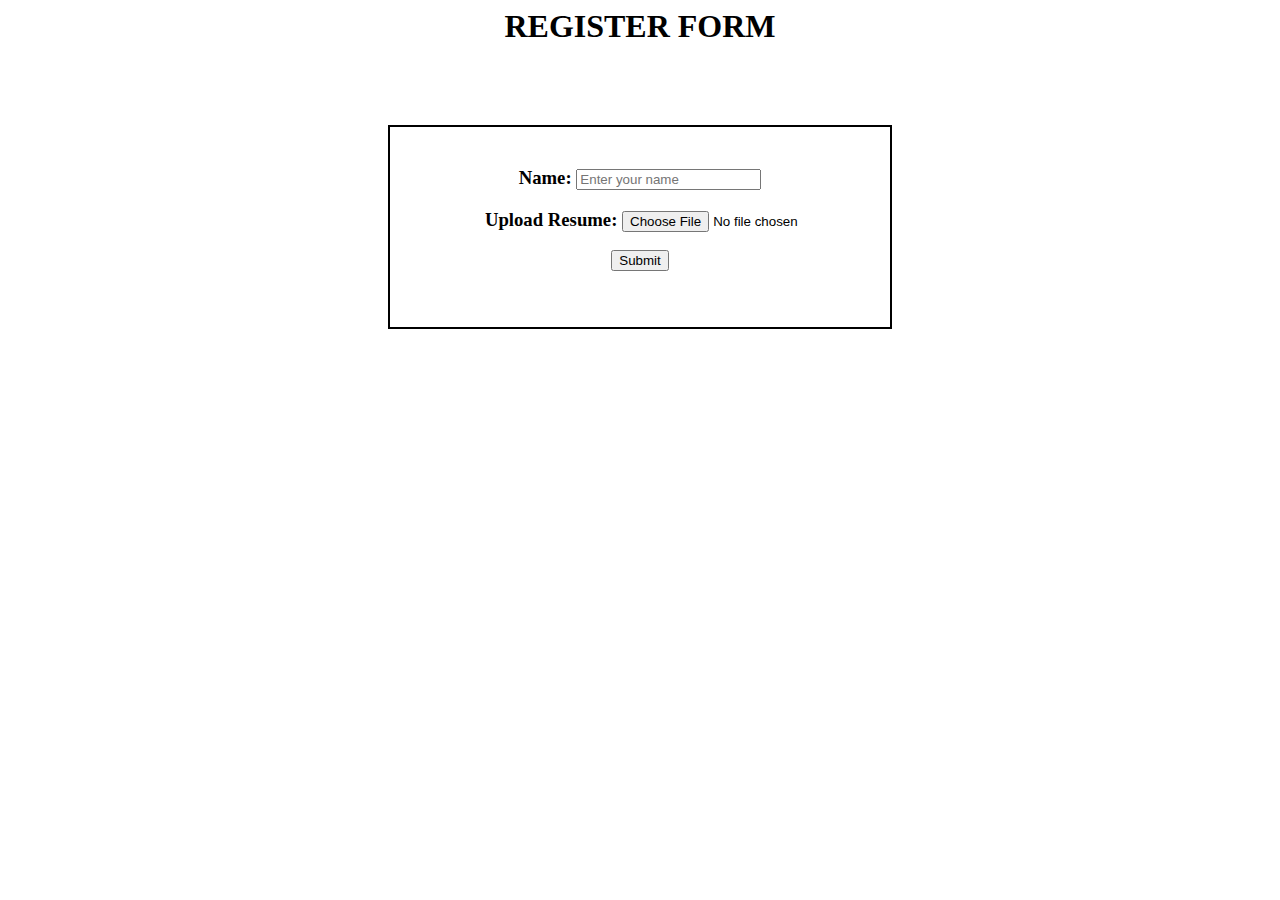
<file: Frontend/index.html>
<html>
<head>
    <title>Register Page</title>
    <style>
        div {
            height: 200px;
            width: 500px;
            margin-top: 80px;
            border-color: black;
            border-width: 2px;
            border-style: solid;
        }

        a {
            display: inline-block;
            margin-top: 20px;
        }
    </style>
    <script src="jquery-3.7.1.min.js"></script>
    <script>
        $(document).ready(function () {
            const max_size = 10 * 1024 * 1024;

            $("#resume_file").on("change", function () {
                let file = this.files[0];
                if (file && file.size > max_size) {
                    alert("File is too large! Max 10 MB is allowed.");
                    $(this).val("");
                }
            });

            $("#register").on("submit", function (e) {
                e.preventDefault();

                let formData = new FormData(this);

                $.ajax({
                    url: "http://localhost:8000/api/register",
                    method: "POST",
                    data: formData,
                    processData: false,
                    contentType: false,
                    success: function (response) {
                        alert("Registration successful!");
                        console.log(response);

                        localStorage.setItem("user_name", formData.get("name"));
                        localStorage.setItem("parsed_resume", JSON.stringify(response.parsed_resume));

                        window.location.href = "result.html";
                    },
                    error: function (xhr, status, error) {
                        alert("Registration failed!");
                        console.error(error);
                    }
                });
            });
        });
    </script>
</head>

<body>
    <center>
        <h1>REGISTER FORM</h1>
        <div style="background-color: white;">
            <form id="register" enctype="multipart/form-data">
                <h3 style="margin-top: 40px;">
                    Name: <input type="text" placeholder="Enter your name" name="name" required />
                </h3>

                <h3 style="padding-left: 80px;">
                    Upload Resume: <input type="file" id="resume_file" name="resume_file" required />
                </h3>

                <button type="submit">Submit</button>
            </form>
        </div>

    </center>
</body>
</html>
</file>
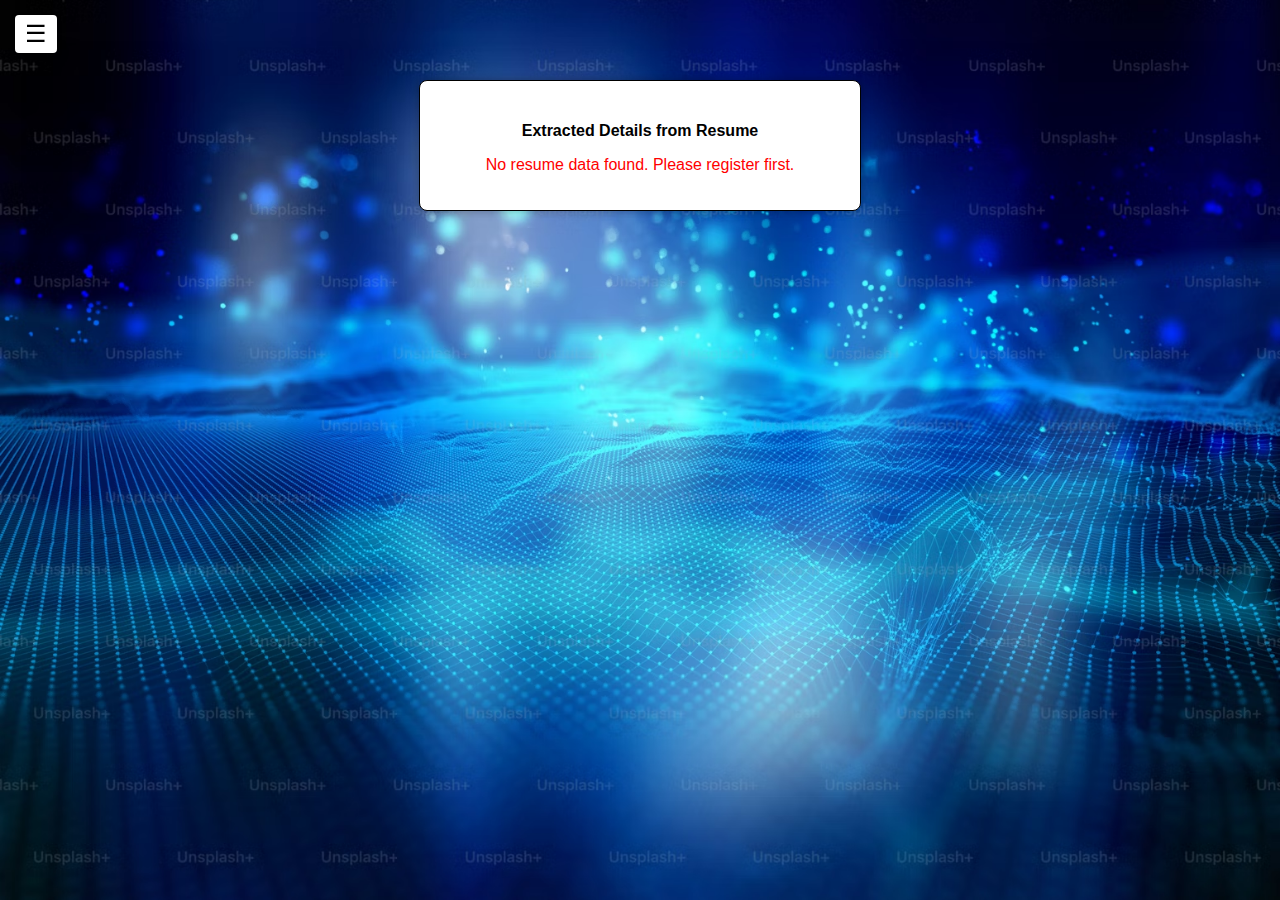
<file: Frontend/result.html>
<html>
<head>
    <title>Parsed Content</title>
    <style>
        body {
            margin: 0;
            font-family: Arial, sans-serif;
            background: url("bg.avif") no-repeat center center fixed;
            background-size: cover;
        }

        /* Hamburger menu icon */
        .hamburger {
            position: fixed;
            top: 15px;
            left: 15px;
            cursor: pointer;
            z-index: 1001;
            font-size: 24px;
            background: white;
            border-radius: 4px;
            padding: 5px 10px;
            box-shadow: 0px 2px 5px rgba(0,0,0,0.3);
        }

        /* Sidebar menu */
        .sidebar {
            position: fixed;
            top: 0;
            left: -220px;
            width: 200px;
            height: 100%;
            background-color: white;
            box-shadow: 2px 0px 5px rgba(0,0,0,0.3);
            padding-top: 60px;
            transition: left 0.3s ease;
            z-index: 1000;
        }

        .sidebar a {
            display: block;
            padding: 12px 20px;
            color: black;
            text-decoration: none;
            font-weight: bold;
        }

        .sidebar a:hover {
            background-color: #f0f0f0;
        }

        /* Active sidebar */
        .sidebar.active {
            left: 0;
        }

        /* Main content box */
        #one {
            width: 400px;
            background-color: white;
            border: 1px solid black;
            padding: 20px;
            border-radius: 8px;
            box-shadow: 0px 0px 10px rgba(0,0,0,0.3);
            margin-top: 80px;
        }

        h4 {
            margin-bottom: 15px;
            text-align: center;
        }

        .section-title {
            font-weight: bold;
            margin-top: 15px;
            margin-bottom: 5px;
            text-align: left; 
        }

        ul {
            text-align: left;
            margin: 0 0 15px 0;
            padding-left: 20px;
        }

        ul li {
            margin-bottom: 5px;
        }
    </style>

    <script src="jquery-3.7.1.min.js"></script>
    <script>
        $(document).ready(function () {
            $(".hamburger").on("click", function () {
                $(".sidebar").toggleClass("active");
            });

            let parsedData = localStorage.getItem("parsed_resume");
            let userName = localStorage.getItem("user_name");

            if (!parsedData) {
                $("#resumeData").html("<p style='color:red;'>No resume data found. Please register first.</p>");
                return;
            }

            let data = JSON.parse(parsedData);

            let skillsList = Array.isArray(data.skills)
                ? `<ul>${data.skills.map(skill => `<li>${skill}</li>`).join("")}</ul>`
                : "N/A";

            let personalSkillsList = Array.isArray(data.personal_skills)
                ? `<ul>${data.personal_skills.map(skill => `<li>${skill}</li>`).join("")}</ul>`
                : "N/A";

            let html = `
                <p><strong>Name:</strong> ${userName || "N/A"}</p>
                <div class="section-title">Technical Skills:</div>
                ${skillsList}
                <div class="section-title">Personal Skills:</div>
                ${personalSkillsList}
            `;

            $("#resumeData").html(html);
        });
    </script>
</head>
<body>
    <div class="hamburger">&#9776;</div>

    <div class="sidebar">
        <a href="#">Technical Round</a>
        <a href="#">HR Round</a>
    </div>

    <center>
        <div id="one">
            <h4>Extracted Details from Resume</h4>
            <div id="resumeData"></div>
        </div>
    </center>
</body>
</html>
</file>
